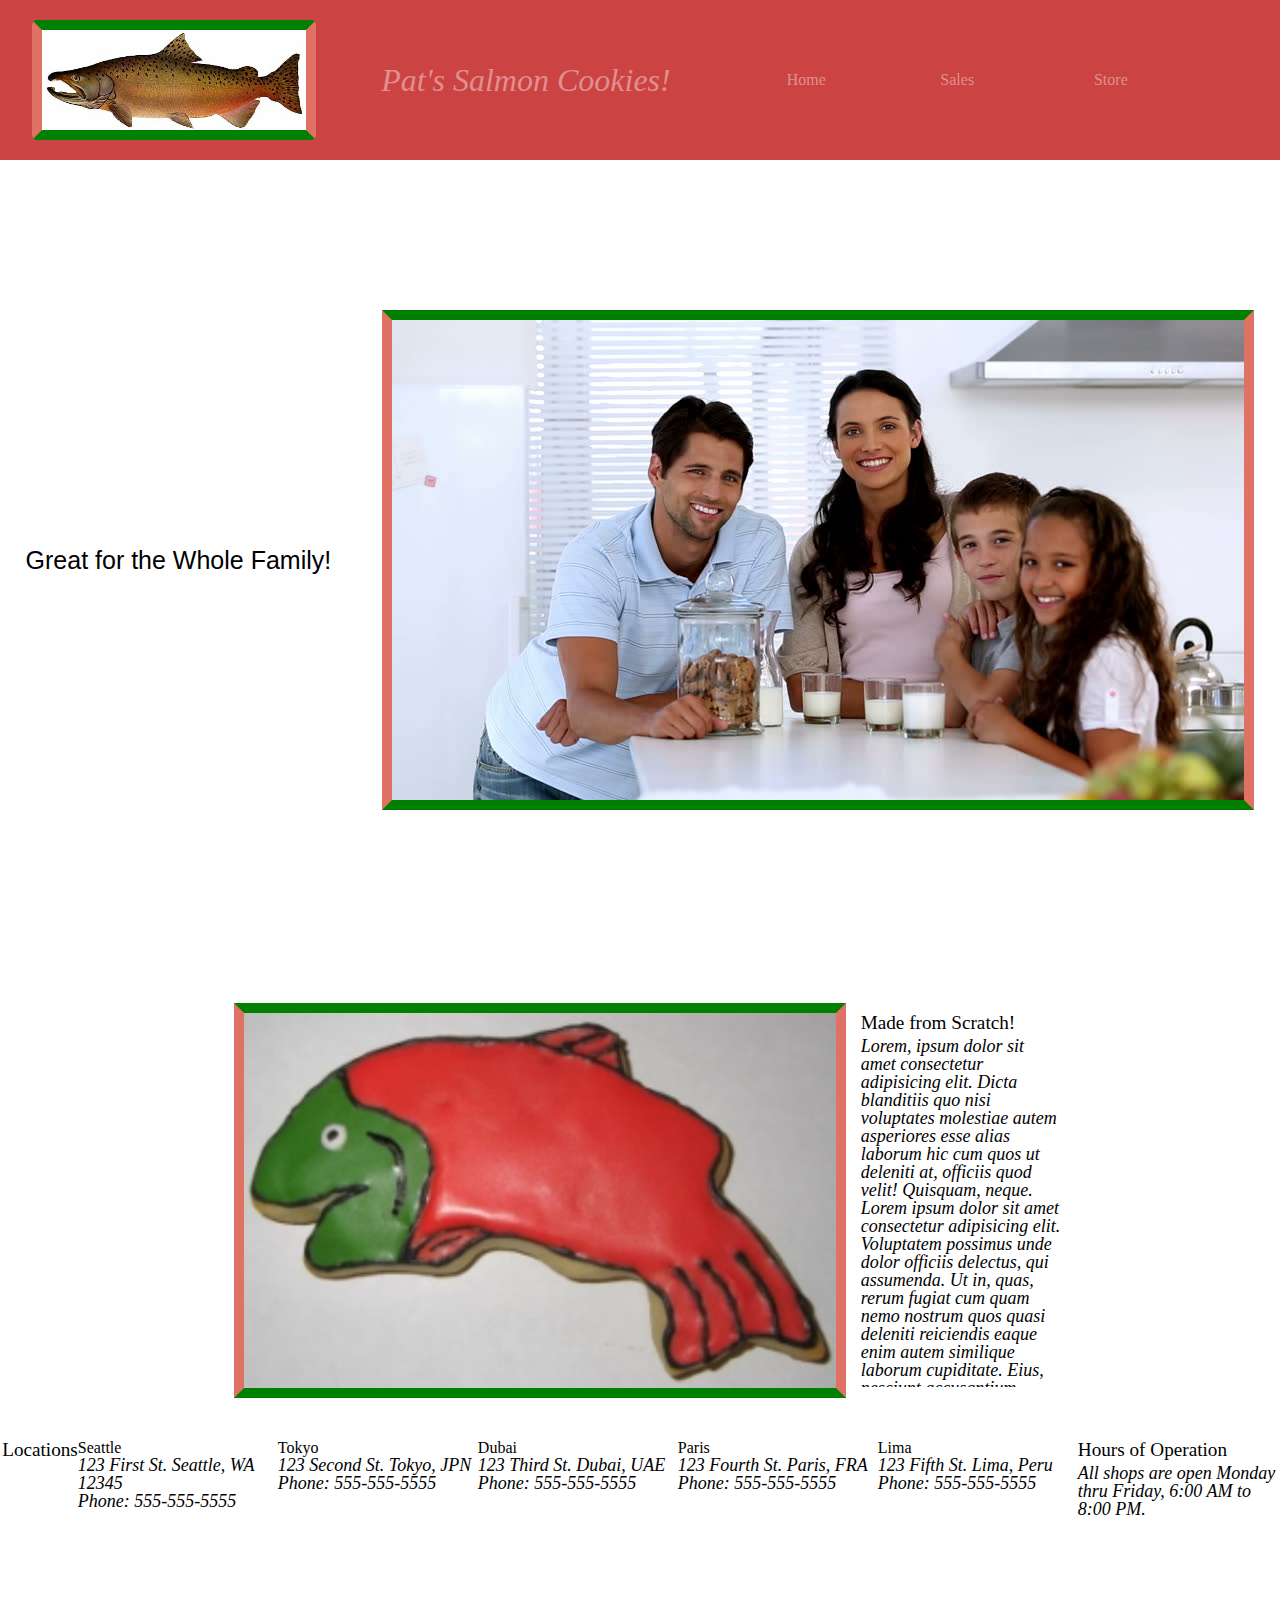
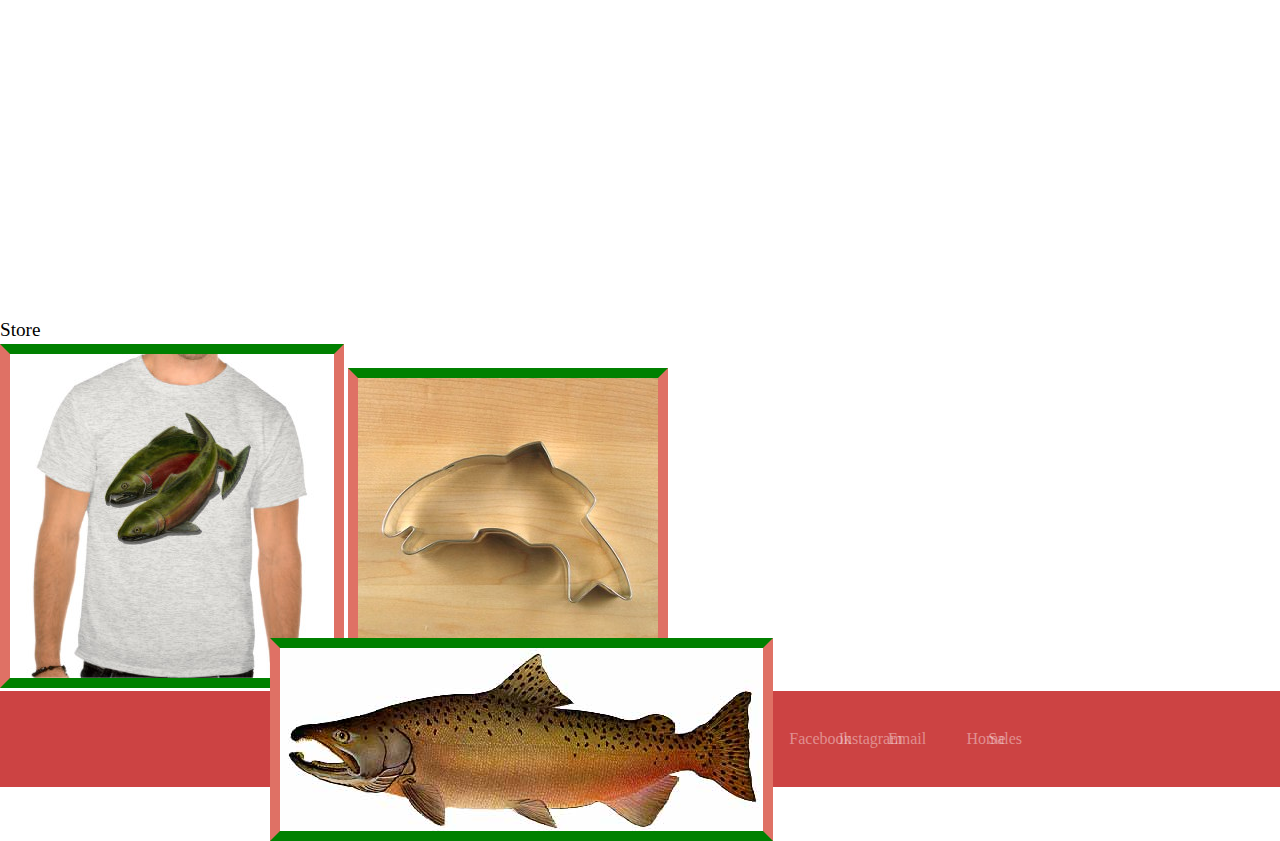
<file: index.html>
<!DOCTYPE html>
<html lang="en">
  <head>
    <meta charset="UTF-8">
    <meta http-equiv="X-UA-Compatible" content="IE=edge">
    <meta name="viewport" content="width=device-width, initial-scale=1.0">
    <link rel="stylesheet" href="./css/reset.css" type="text/css">
    <link rel="stylesheet" href="./css/style.css" type="text/css">
    <!-- Link custom Google font? -->
    <title>Salmon Cookies | Home</title>
  </head>
  <body>
    <header>
      <img src="./img/chinook.jpg">
      <h1>Pat's Salmon Cookies!</h1>
      <nav>
        <ul>
          <li> <a href="./index.html">Home</a></li>
          <li> <a href="./html/sales.html">Sales</a></li>
          <li> <a href="./html/store.html">Store</a></li>
        </ul>
      </nav>
    </header>
    <main>
      <section>
        <h2>Great for the Whole Family!</h2>
        <img src="./img/family.jpg">
      </section>
      <section>
      </section>
      <section>
        <img src="./img/frosted-cookie.jpg">
        <article>
          <h3>Made from Scratch!</h3>
          <p>Lorem, ipsum dolor sit amet consectetur adipisicing elit. Dicta blanditiis quo nisi voluptates molestiae autem asperiores esse alias laborum hic cum quos ut deleniti at, officiis quod velit! Quisquam, neque. Lorem ipsum dolor sit amet consectetur adipisicing elit. Voluptatem possimus unde dolor officiis delectus, qui assumenda. Ut in, quas, rerum fugiat cum quam nemo nostrum quos quasi deleniti reiciendis eaque enim autem similique laborum cupiditate. Eius, nesciunt accusantium consequuntur consequatur ducimus dolorem? Ratione magni corporis nostrum consectetur saepe illum suscipit. Lorem ipsum dolor sit amet consectetur, adipisicing elit. Iusto molestias ullam quis ad accusantium magni beatae atque neque vel eligendi? Laboriosam natus quia facere, in nobis vel. Dolore, et sunt, doloremque autem ab odit eius voluptatibus enim ipsa eum repellat quas inventore ipsam aperiam temporibus. Amet iusto porro quidem eum hic praesentium ea cum soluta obcaecati dolores! Consequatur repellat, totam neque quod accusamus voluptatibus est ipsum ducimus, itaque quam nam ullam sapiente quis blanditiis quaerat pariatur! Aliquam, sed? Officia consequatur aliquid molestias, nihil fugiat libero, ducimus reiciendis dolor dolorum similique quia maxime error. Debitis est commodi laborum esse voluptate sed?</p>
        </article>
      </section>
      <section>
        <h3>Locations</h3>
          <article>
            <h4>Seattle</h4>
            <p>123 First St. Seattle, WA 12345 <br> Phone: 555-555-5555</p>          
          </article>
          <article>
            <h4>Tokyo</h4>
            <p>123 Second St. Tokyo, JPN <br> Phone: 555-555-5555</p>          
          </article>          
          <article>
            <h4>Dubai</h4>
            <p>123 Third St. Dubai, UAE <br> Phone: 555-555-5555</p>          
          </article>
          <article>
            <h4>Paris</h4>
            <p>123 Fourth St. Paris, FRA <br> Phone: 555-555-5555</p>          
          </article>
          <article>
            <h4>Lima</h4>
            <p>123 Fifth St. Lima, Peru <br> Phone: 555-555-5555</p>          
          </article>            
          </ul>
        <article>
          <h3>Hours of Operation</h3>
          <p>All shops are open Monday thru Friday, 6:00 AM to 8:00 PM.</p>
        </article>
      </section>
      <section>
        <h3>Store</h3>
        <img src="./img/shirt.jpg">
        <img src="./img/cutter.jpeg">
      </section>

    </main>
    <footer>
      <img src="./img/chinook.jpg">
      <div>
        <ul>
          <li><a href="https://www.facebook.com/haustin22" target="_blank">Facebook</a></li>
          <li><a href="https://www.instagram.com/haustink/" target="_blank">Instagram</a></li>
          <li><a href="mailto:haustin.kimbrough@hotmail.com" target="_blank">Email</a></li>
        </ul>
      </div>
      <nav>
        <ul>
          <li><a href="./index.html">Home</a></li>
          <li><a href="./html/sales.html">Sales</a></li>
        </ul>
      </nav>
      <nav>
        <ul>
        </ul>
      </nav>
      <div></div>
      <div></div>
      <div></div>
    </footer>
  </body>
  <!-- <body>
    <main>
      <h2></h2>
      <div id = "shops">
      </div>
    </main>
    <footer>

    </footer>
  </body> -->
</html>
</file>
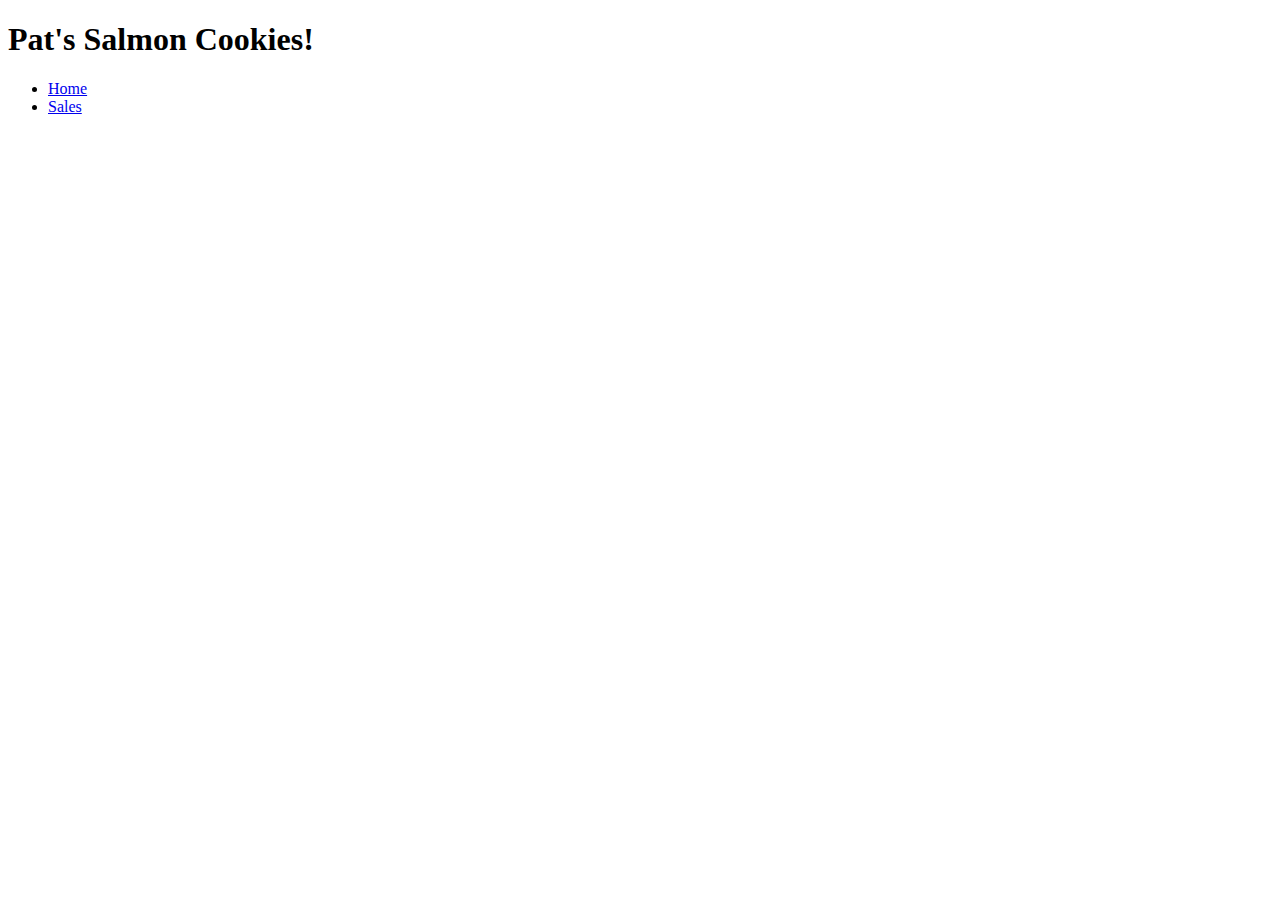
<file: html/index.html>
<!DOCTYPE html>
<html lang="en">
  <head>
    <meta charset="UTF-8">
    <meta http-equiv="X-UA-Compatible" content="IE=edge">
    <meta name="viewport" content="width=device-width, initial-scale=1.0">
    <!-- <link rel="stylesheet" href="reset.css">
    <link rel="stylesheet" href="style.css"> -->
    <!-- Link custom Google font? -->
    <title>Salmon Cookies | Home</title>
  </head>
  <body>
    <header>
      <h1>Pat's Salmon Cookies!</h1>
      <nav>
        <ul>
          <li> <a href="./index.html">Home</a></li>
          <li> <a href="./sales.html">Sales</a></li>
        </ul>
      </nav>
    </header>
    <main>
      <h2></h2>
      <div id = "shops">
      </div>
    </main>
    <footer>

    </footer>
  </body>
</html>
</file>
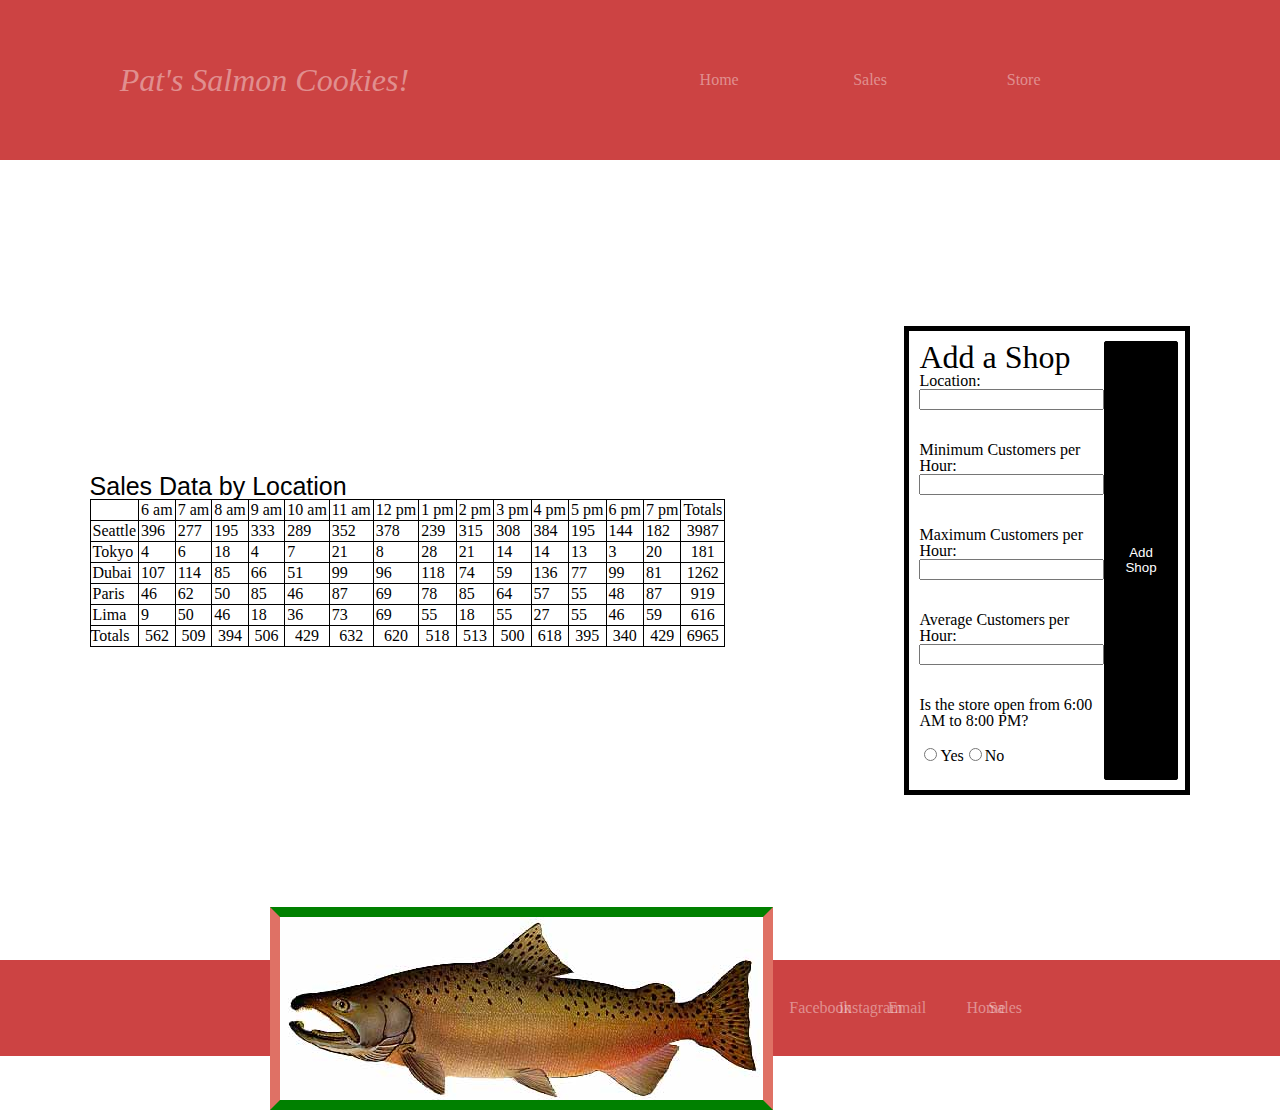
<file: html/sales.html>
<!DOCTYPE html>
<html lang="en">
<head>
  <meta charset="UTF-8">
  <meta http-equiv="X-UA-Compatible" content="IE=edge">
  <meta name="viewport" content="width=device-width, initial-scale=1.0">
  <link rel="stylesheet" href="../css/reset.css">
  <link rel="stylesheet" href="../css/style.css">
  <!-- Link custom Google font? -->
  <title>Salmon Cookies | Sales</title>
  <script defer src="../js/app.js"></script>
</head>
<body>
  <header>
    <h1>Pat's Salmon Cookies!</h1>
    <nav>
      <ul>
        <li> <a href="../index.html">Home</a></li>
        <li> <a href="./sales.html">Sales</a></li>
        <li> <a href="./store.html">Store</a></li>
      </ul>
  </header>
  <main>
    <section>
      <div id = "shops"> <h2>Sales Data by Location</h2></div>
      <form id="addAShopForm">
        <fieldset>
          <legend>Add a Shop</legend>
          <label>Location: <input type="text" id = "name" name = "name"></label> <br><br>
          <label for="Minimum Customers">Minimum Customers per Hour: <input type="number" id = "minimum" name = "minimum"></label> <br><br>
          <label for="Maximum Customers">Maximum Customers per Hour: <input type="number" id = "maximum" name = "maximum"></label> <br><br>
          <label for="Average Customers">Average Customers per Hour: <input type="text" step = "0.1" id = "average" name = "average"></label> <br><br>
          <label for="Hours of Operation">Is the store open from 6:00 AM to 8:00 PM?</label><br><br>
          <input type="radio" id= "hourYes" name="hoursYes">Yes</input><input type="radio" id= "hoursNo" name="hoursNo">No</input> <br><br>
        </fieldset>
        <button type="submit">Add Shop</button>
      </form>
    </section>
  </main>
  <footer>
    <img src="../img/chinook.jpg">
    <div>
      <ul>
        <li><a href="https://www.facebook.com/haustin22" target="_blank">Facebook</a></li>
        <li><a href="https://www.instagram.com/haustink/" target="_blank">Instagram</a></li>
        <li><a href="mailto:haustin.kimbrough@hotmail.com" target="_blank">Email</a></li>
      </ul>
    </div>
    <nav>
      <ul>
        <li><a href="./index.html">Home</a></li>
        <li><a href="./html/sales.html">Sales</a></li>
      </ul>
    </nav>
    <nav>
      <ul>
      </ul>
    </nav>
    <div></div>
    <div></div>
    <div></div>
  </footer>
</body>
</html>
</file>
<file: css/style.css>
h1 {
  font-family:Georgia, 'Times New Roman', Times, serif;
  font-style: oblique;
  font-size: xx-large;
}

h2 {
  font-family: Verdana, Geneva, Tahoma, sans-serif;
  font-size: 25px;
}

h3 {
  font-size: larger;
  padding-bottom: 5px;
}

p {
  font-style: italic;
  font-size: large;
  height: 350px;
  width:200px;
}

img {
  border: thick solid;
  border-width: 10px;
  border-color: green rgb(223, 113, 101);
}

header {
  background-color: rgb(204, 67, 67);
  color: rgba(255, 255, 255, 0.411);
  height: 10em;
  display: flex;
  justify-content: space-around;
  align-items: center;
}

header img {
  height: 100px;
  border-radius: 5px;
}


header nav {
  height: 100%;
  width: 40%;
  display: flex;
  justify-content: space-evenly;
}

ul {
  display: flex;
  align-items: center;
  justify-content: flex-end;
  width: 100%;
}



li {
  width: 30%;
}

a {
  color: inherit;
  text-decoration: none;
}


section:nth-child(1) {
  height: 50em;
  display: flex;
  justify-content: space-around;
  align-items: center;
}

section img:only-child {
  height: 450px;
}

section:nth-child(3) {
  height: 30em;
  display: flex;
  justify-content: center;
  align-items:center;
}

section:nth-child(3) img {
  border: thick solid;
  border-width: 10px;
  border-color: green rgb(223, 113, 101);
  height: 375px;
  margin: auto 15px;
}

section:nth-child(3) p {
  font-style: italic;
  font-size: large;
  height: 350px;
  width:200px;
  overflow: scroll;
}


section:nth-child(4) {
  height: 30em;
  display: flex;
  align-items: flex-start;
  justify-content: center;
}

section:nth-child(4) img {
  display: flex;
  justify-self:center;
  margin: 0px 20px;
}

article {
  display: flex;
  flex-flow: column;
  align-items:flex-start;
  justify-self: flex-end;
  justify-content:space-between;
}

button {
  border: thin solid black;
  background-color: black;
  color: white;
  padding: 5px 20px;
  border-radius: 2px;
}

footer {
  background-color: rgb(204, 67, 67);
  color: rgba(255, 255, 255, 0.411);
  height: 6em;
  display: flex;
  justify-content: center;
  align-items: center;
}

table *{
  border: thin solid black;
  padding: 2px;
}

form {
  display: flex;
  justify-content: space-between;
  width: 20%;
  padding: 10px;
  border: thick solid black;
}

form legend {
  font-size: xx-large;
}

input:nth-child(1){
  display: flex;
}
</file>
